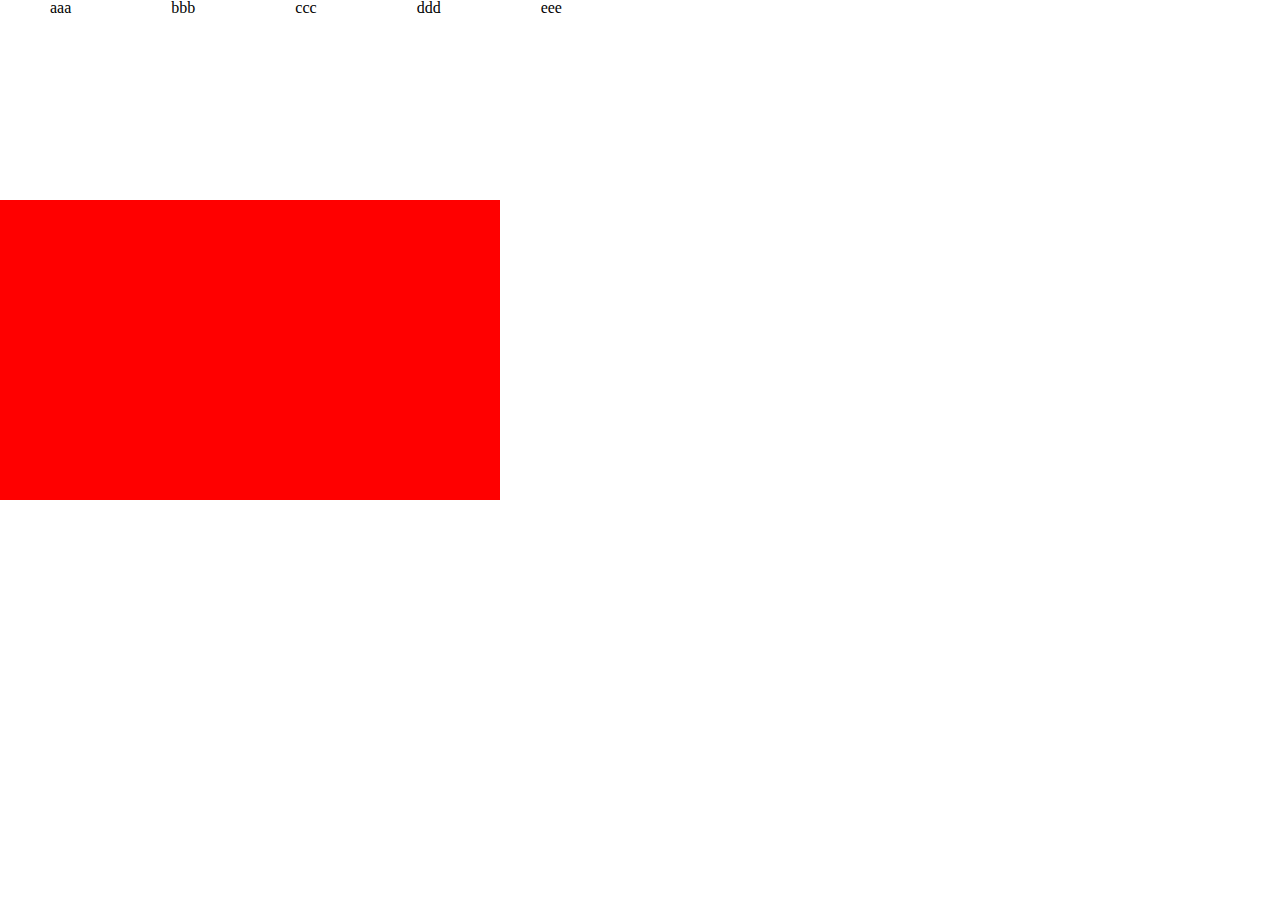
<file: playground/float.html>
<!DOCTYPE html>
<html lang="en">
  <head>
    <meta charset="UTF-8" />
    <meta http-equiv="X-UA-Compatible" content="IE=edge" />
    <meta name="viewport" content="width=device-width, initial-scale=1.0" />
    <title>Document</title>
    <link rel="stylesheet" href="../css/reset.css" />
    <link rel="stylesheet" href="../css/float.css" />
  </head>
  <body>
    <ul class="list clearFix">
      <li>aaa</li>
      <li>bbb</li>
      <li>ccc</li>
      <li>ddd</li>
      <li>eee</li>
    </ul>
    <div class="box"></div>
  </body>
</html>
</file>
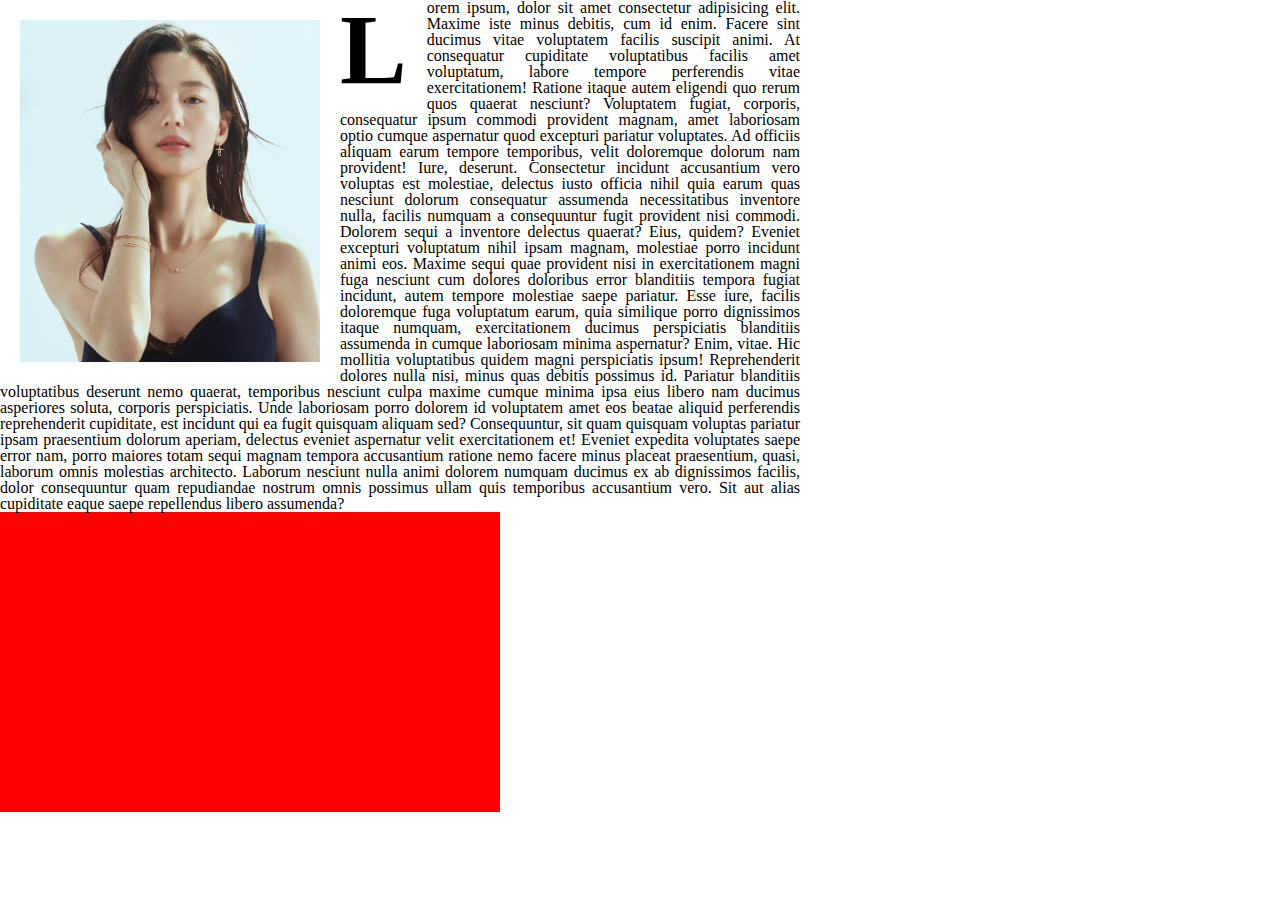
<file: playground/float02.html>
<!DOCTYPE html>
<html lang="en">
  <head>
    <meta charset="UTF-8" />
    <meta http-equiv="X-UA-Compatible" content="IE=edge" />
    <meta name="viewport" content="width=device-width, initial-scale=1.0" />
    <title>Document</title>
    <link rel="stylesheet" href="../css/reset.css" />
    <link rel="stylesheet" href="../css/float.css" />
  </head>
  <body>
    <div class="txtBox clearFix">
      <img src="../images/jun.jpg" alt="" />
      <p>
        Lorem ipsum, dolor sit amet consectetur adipisicing elit. Maxime iste minus debitis, cum id enim. Facere sint ducimus vitae voluptatem facilis suscipit animi. At consequatur cupiditate
        voluptatibus facilis amet voluptatum, labore tempore perferendis vitae exercitationem! Ratione itaque autem eligendi quo rerum quos quaerat nesciunt? Voluptatem fugiat, corporis, consequatur
        ipsum commodi provident magnam, amet laboriosam optio cumque aspernatur quod excepturi pariatur voluptates. Ad officiis aliquam earum tempore temporibus, velit doloremque dolorum nam
        provident! Iure, deserunt. Consectetur incidunt accusantium vero voluptas est molestiae, delectus iusto officia nihil quia earum quas nesciunt dolorum consequatur assumenda necessitatibus
        inventore nulla, facilis numquam a consequuntur fugit provident nisi commodi. Dolorem sequi a inventore delectus quaerat? Eius, quidem? Eveniet excepturi voluptatum nihil ipsam magnam,
        molestiae porro incidunt animi eos. Maxime sequi quae provident nisi in exercitationem magni fuga nesciunt cum dolores doloribus error blanditiis tempora fugiat incidunt, autem tempore
        molestiae saepe pariatur. Esse iure, facilis doloremque fuga voluptatum earum, quia similique porro dignissimos itaque numquam, exercitationem ducimus perspiciatis blanditiis assumenda in
        cumque laboriosam minima aspernatur? Enim, vitae. Hic mollitia voluptatibus quidem magni perspiciatis ipsum! Reprehenderit dolores nulla nisi, minus quas debitis possimus id. Pariatur
        blanditiis voluptatibus deserunt nemo quaerat, temporibus nesciunt culpa maxime cumque minima ipsa eius libero nam ducimus asperiores soluta, corporis perspiciatis. Unde laboriosam porro
        dolorem id voluptatem amet eos beatae aliquid perferendis reprehenderit cupiditate, est incidunt qui ea fugit quisquam aliquam sed? Consequuntur, sit quam quisquam voluptas pariatur ipsam
        praesentium dolorum aperiam, delectus eveniet aspernatur velit exercitationem et! Eveniet expedita voluptates saepe error nam, porro maiores totam sequi magnam tempora accusantium ratione nemo
        facere minus placeat praesentium, quasi, laborum omnis molestias architecto. Laborum nesciunt nulla animi dolorem numquam ducimus ex ab dignissimos facilis, dolor consequuntur quam repudiandae
        nostrum omnis possimus ullam quis temporibus accusantium vero. Sit aut alias cupiditate eaque saepe repellendus libero assumenda?
      </p>
    </div>
    <div class="box"></div>
  </body>
</html>
</file>
<file: css/float.css>
.clearFix:after { content: ""; display: block; clear: both; }

.list li { float: left; height: 200px; padding: 0 50px; }

.box { background: #f00; height: 300px; width: 500px; }

.txtBox { width: 1200px; }

.txtBox img { float: left; width: 300px; margin-right: 20px; margin-bottom: 20px; margin-top: 20px; margin-left: 20px; }

.txtBox p { width: 800px; text-align: justify; }

.txtBox p:first-letter { font-size: 100px; font-weight: bold; float: left; margin-right: 20px; }
</file>
